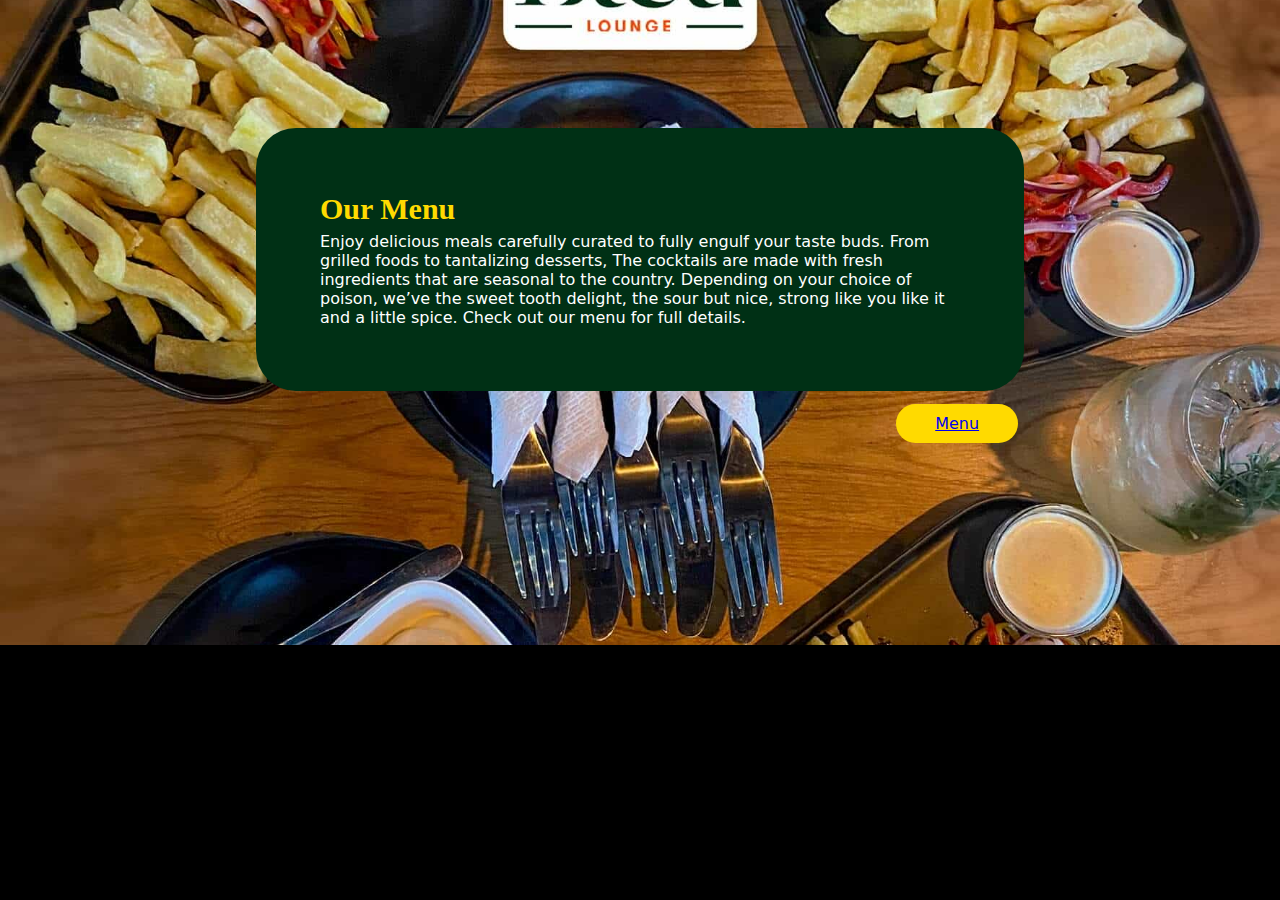
<file: menus.html>
<!DOCTYPE html>
<html lang="en">
<head>
    <meta charset="UTF-8">
    <meta http-equiv="X-UA-Compatible" content="IE=edge">
    <meta name="viewport" content="width=device-width, initial-scale=1.0">
    <title>Menus</title>
    <link rel="stylesheet" href="style.css">
</head>
<body>
    <header>
        <nav>
          <div class="menu-toggle">
          <ul>
            <li><a href="#about">About</a></li>
            <li><a href="#taste">Taste</a></li>
            <li><a href="#sight">Sight</a></li>
            <li><a href="#feel">Feel</a></li>
            <li><a href="#vibe">Vibe</a></li>
            <li><a href="./menus.html">Menu</a></li>
            <li><a href="#events">Events</a></li>
            <li><a href="#ig">Gallery</a></li>
            <li><a href="#contact">Contact</a></li>
          </ul>
        </div>
        </nav>
      </header>
    <section id="menu" class="menu">
        <!-- <img src="bicu3.png" alt="image"> -->
        <div class="menus">
            <div class="aboutmenu">
                <h2 class="title">Our Menu</h2>
                <p>
                  Enjoy delicious meals carefully curated to fully engulf your taste buds. From grilled foods to tantalizing desserts, The cocktails are made with fresh ingredients that are seasonal to the country. Depending on your choice of poison, we’ve the sweet tooth delight, the sour but nice, strong like you like it and a little spice. Check out our menu for full details.
                </p>
            </div>
            <div class="menulinks">
            <a href="https://firebasestorage.googleapis.com/v0/b/pdf-uploader-efebf.appspot.com/o/BICU%20MENU_21_2_23.pdf?alt=media&token=e2a9623b-0555-4767-8f35-666711b5cffd">Menu</a>
            <a href=""></a>
        </div>
        </div>

    </section>
</body>
</html>
</file>
<file: style.css>
* {
  margin: 0;
  padding: 0;
}
body {
  font-family: system-ui, -apple-system, BlinkMacSystemFont, "Segoe UI", Roboto,
    Oxygen, Ubuntu, Cantarell, "Open Sans", "Helvetica Neue", sans-serif;
  background-color: #000;
  margin: 0;
}

header {
  background-color: #333;
  color: #fff;
}
header img {
  width: 10%;
}
header nav {
  overflow: hidden;
  background-color: #333;
  position: fixed;
  top: 0;
  width: 100%;
  z-index: 1000;
}

header nav ul {
  list-style: none;
  margin: 0;
  padding: 0;
  display: flex;
  justify-content: flex-end;
}

header nav ul li {
  margin-right: 5%;
}

header nav a {
  float: left;
  padding: 14px 5px;
  color: #fff;
  text-decoration: none;
}

nav a:hover {
  background: #ffda00;
  color: black;
}

.menu-toggle {
  display: none;
  color: #fff;
  font-size: 2rem;
  cursor: pointer;
}

.menu-toggle i.fa-times {
  display: none;
}


.about {
  font-size: 40px;
  display: flex;
  padding: 5% 0;
}
span {
  font-weight: bolder;
}
.about h2,
.taste h2,
.feeling h2{
  margin-left: 10%;
  color: #ffda00;
  font-family: Reina Neue Display Bold;
}

.sight h2, .vibe h2 {
  margin-left: 20%;
  color: #FFDA00;
  font-family: Reina Neue Display Bold;
}

.about p {
  font-size: 15px;
  color: #fff;
  border: none;
  border-radius: 20px;
  margin-left: 37%;
  max-width: 50%;
}
.parallax {
  background-image: url("bicu16.jpeg");
    min-height: 80vh;
  height: 100%;
  background-attachment: fixed;
  background-position: center;
  background-repeat: no-repeat;
  background-size: cover;
  -webkit-background-size: cover;
}

.taste {
  font-size: 40px;
  display: flex;
  padding: 5%;
}
.tasteimg,
.sightimg,
.feelingimg{
  width: 150px;
  margin-right: 10%;
  border-radius: 15px;
}

.vibeimg {
  height: 200px;
  margin-right: 10%;
  border-radius: 15px;
  margin-top: 3%;
}

.taste p {
  margin-left: 10%;
  font-size: 15px;
  color: #fff;
  border: none;
  max-width: 70%;
  border-radius: 20px;
}
.parallaxone {
  background-image: url("bicu6.JPG");
    min-height: 80vh;
  height: 100%;
  background-attachment: fixed;
  background-position: center;
  background-repeat: no-repeat;
  background-size: cover;
  -webkit-background-size: cover;


}
.sight {
  font-size: 40px;
  display: flex;
  padding: 5%;
}
.sight p {
  margin-left: 20%;

  font-size: 15px;
  color: #fff;
  border: none;
  max-width: 70%;
  border-radius: 20px;
}
.parallaxtwo {
  background-image: url("bicu18.jpeg");
    min-height: 80vh;
  height: 100%;
  background-attachment: fixed;
  background-position: center;
  background-repeat: no-repeat;
  background-size: cover;
  -webkit-background-size: cover;
}
.feeling {
  /* margin-left: 5%; */
  font-size: 40px;
  display: flex;
  padding: 5%;
}
.feeling p {
  margin-left: 10%;

  font-size: 15px;
  color: #fff;
  border: none;
  max-width: 70%;
  border-radius: 20px;
}
.parallaxthree {
  background-image: url("bicu19.jpeg");
    min-height: 80vh;
  height: 100%;
  background-attachment: fixed;
  background-position: center;
  background-repeat: no-repeat;
  background-size: cover;
  -webkit-background-size: cover;
}

.vibe {
  /* margin-left: 10%; */
  font-size: 40px;
  display: flex;
  padding: 5%;
}

.vibe p {
  margin-left: 20%;

  font-size: 15px;
  color: #fff;
  border: none;
  max-width: 70%;
  border-radius: 20px;
}
.parallaxfour {
  background-image: url("bicu22.jpg");
    min-height: 80vh;
  height: 100%;
  background-attachment: fixed;
  background-position: center;
  background-repeat: no-repeat;
  background-size: cover;
  -webkit-background-size: cover;
}
.menu {
  /* color: #fff; */
  display: flex;
  justify-content: center;
}
.events {
  text-align: center;
  font-size: 40px;
  color: #ffda00;
  padding: 5%;
}
.css1 {
  background-color: yellow;
  font-size: 30px;
  font-family: Reina Neue Display;
  font-style: italic;
  font-weight: bold;
  color: #003015;
  text-shadow: 2px 2px 8px #ff0000;
}
.comingevents {
  font-size: 15px;
  font-style: italic;
}
.events h2 {
  font-family: Reina Neue Display Bold;
}
.events ul li {
  list-style: none;
  font-size: 20px;
  color: #fff;
}
.parallaxfive {
  background-image: url("bicu11.jpeg");
    min-height: 80vh;
  height: 100%;
  background-attachment: fixed;
  background-position: center;
  background-repeat: no-repeat;
  background-size: cover;
  -webkit-background-size: cover;
}
.ig {
  background-color: #003015;
}

.ig h2 {
  font-family: Reina Neue Display Bold;
  text-align: center;
  font-size: 60px;
  color: #ffda00;
  padding: 3%;
}

.parallaxsix {
  background-image: url("bicu2.JPG");
    min-height: 80vh;
  height: 100%;
  background-attachment: fixed;
  background-position: center;
  background-repeat: no-repeat;
  background-size: cover;
  -webkit-background-size: cover;
}
.contact {
  text-align: center;
  margin-left: 5%;
  margin-top: 5%;
  font-size: 40px;
  color: #ffda00;
  display: flex;
}
.contact h2 {
  font-family: Reina Neue Display Bold;
}
.contact p {
  color: #fff;
  font-size: 20px;
}
.info {
  margin-left: 5%;
  margin-top: 10%;
}

.google-map {
  margin-left: 10%;
  margin-top: 3%;
}

footer {
  margin-top: 3%;
  padding: 2%;
  text-align: center;
  background-color: #333;
  color: #fff;
}
.icons i {
  color: #fff;
  font-size: 20px;
  height: 30px;
  width: 30px;
  border-radius: 35px;
  border: 2px solid #fff;
  line-height: 27px;
  margin: 5px 5px;
  transition: all 0.3s ease;
}
.icons i:hover {
  background: #fff;
  color: #2980b9;
}
.title {
  color: #ffda00;
  font-family: Reina Neue Display Bold;
  font-size: 30px;
  padding-bottom: 1%;
}
.menus {
  background-image: url(bicu13.jpeg);
  min-height: 645px;
  background-attachment: fixed;
  background-position: center;
  background-repeat: no-repeat;
  background-size: cover;
}
.aboutmenu {
  background-color: #003015;
  color: #fff;
  padding: 5%;
  border-radius: 40px;
  width: 50%;
  margin-left: 20%;
  margin-top: 10%;
}

.menulinks {
  border-radius: 30px;
  padding: 10px;
  width: 8%;
  margin-left: 70%;
  margin-top: 1%;
  text-align: center;
  background-color: #ffda00;
}

@media only screen and (max-width: 880px) {
  
  header nav {
  overflow: hidden;
  background-color: #333;
  position: fixed;
  top: 0;
  width: 100%;
  z-index: 1000;
}

header nav ul {
  list-style: none;
  margin: 0;
  padding: 0;
  display: flex;
  justify-content: flex;
}

header nav ul li {
  margin-right: 5%;
}

header nav a {
  float: left;
  padding: 14px 5px;
  color: #fff;
  text-decoration: none;
}

nav a:hover {
  background: #ffda00;
  color: black;
}

.menu-toggle {
  display: none;
  color: #fff;
  font-size: 2rem;
  cursor: pointer;
}

.menu-toggle i.fa-times {
  display: none;
}

  .about,
  .taste,
  .sight,
  .feeling,
  .vibe,
  .contact,
  .events,
  .ig {
    display: block;
    margin: 0;
  }
  .about h2,
  .taste h2,
  .sight h2,
  .vibe h2,
  .contact h2,
  .feeling h2,
  .events h2,
  .ig h2 {
    font-size: 50px;
    text-align: center;
    margin: auto;
    margin-left: 0%;
    margin-top: 3%;
  }

  .tasteimg, .sightimg, .feelingimg, .vibeimg {
    width: 60%;
    margin-left: 20%;
  }
  .about p,
  .sight p,
  .feeling p,
  .vibe p,
  .taste p,
  .contact p {
    font-size: 25px;
    max-width: 100%;
    text-align: center;
    border: none;
    border-radius: 20px;
    margin: 10%;
  }

  .contact{
    display: block;
  }

  .google-map {
    position: relative;
    padding-bottom: 75%;
    height: 0;
    overflow: hidden;
    margin-left: 0;
    margin-right:0;
  }
  .google-map iframe {
    position: absolute;
    top: 0;
    left: 0;
    width: 100% !important;
    height: 100% !important;
  }
  .events ul li {
    font-size: 25px;
  }

  .parallax, .parallaxone, .parallaxtwo, .parallaxthree, .parallaxfour, .parallaxfive, .parallaxsix{
    width: 100%;
    background-repeat: no-repeat;
    background-position: center;
  }
}

@media only screen and (max-width: 768px) {

  header nav ul {
    display: none;
    flex-direction: column;
  }
  .menu-toggle {
    display: block;
  }
  .about,
  .taste,
  .sight,
  .feeling,
  .vibe,
  .contact,
  .events,
  .ig {
    display: block;
    margin: 0;
  }
  .about h2,
  .taste h2,
  .sight h2,
  .vibe h2,
  .contact h2,
  .feeling h2,
  .events h2,
  .ig h2 {
    font-size: 50px;
    text-align: center;
    margin: auto;
    margin-left: 0%;
    margin-top: 3%;
  }

  .tasteimg, .sightimg, .feelingimg, .vibeimg {
    width: 60%;
    margin-left: 20%;
  }
  .about p,
  .sight p,
  .feeling p,
  .vibe p,
  .taste p,
  .contact p {
    font-size: 25px;
    max-width: 100%;
    text-align: center;
    border: none;
    border-radius: 20px;
    margin: 10%;
  }

  .contact{
    display: block;
  }

  .google-map {
    position: relative;
    padding-bottom: 75%;
    height: 0;
    overflow: hidden;
    margin-left: 0;
    margin-right:0;
  }
  .google-map iframe {
    position: absolute;
    top: 0;
    left: 0;
    width: 100% !important;
    height: 100% !important;
  }
  .events ul li {
    font-size: 25px;
  }

  .parallax, .parallaxone, .parallaxtwo, .parallaxthree, .parallaxfour, .parallaxfive, .parallaxsix{
    width: 100%;
    background-repeat: no-repeat;
    background-position: center;
    -webkit-background-size: cover;
  }
}

@media only screen and (max-width: 480px) {

  header nav ul {
    display: none;
    flex-direction: column;
  }
  .menu-toggle {
    display: block;
  }
  .about,
  .taste,
  .sight,
  .feeling,
  .vibe,
  .contact,
  .events,
  .ig {
    display: block;
    margin: 0;
  }
  .about h2,
  .taste h2,
  .sight h2,
  .contact h2,
  .feeling h2,
  .events h2,
  .ig h2 {
    font-size: 35px;
    text-align: center;
    margin: auto;
    margin-left: 0%;
    margin-top: 3%;
  }

  .vibe h2
  {
    font-size: 35px;
    text-align: center;
    margin: auto;
    margin-left: 0%;
    margin-top: 5%;
  }

  .tasteimg,
  .sightimg,
  .feelingimg,
  .vibeimg {
    width: 60%;
    display: block; /* Make the image a block-level element */
    margin-left: auto; /* Set the left margin to auto */
    margin-right: auto; /* Set the right margin to auto */
  }

  .about p,
  .sight p,
  .feeling p,
  .vibe p,
  .taste p,
  .contact p {
    font-size: 20px;
    max-width: 100%;
    text-align: center;
    border: none;
    border-radius: 20px;
    margin: 10%;
  }

  .events ul {
    margin-top: 10%;
    margin-bottom: 5%;
  }
  .google-map {
    position: relative;
    padding-bottom: 75%;
    height: 0;
    overflow: hidden;
    margin-left: 0;
    margin-right:0;
  }
  .google-map iframe {
    position: absolute;
    top: 0;
    left: 0;
    width: 100% !important;
    height: 100% !important;
  }

  .events ul li {
    font-size: 20px;
  }
  .parallax,
  .parallaxone,
  .parallaxtwo,
  .parallaxthree,
  .parallaxfour,
  .parallaxfive,
  .parallaxsix {
    width: 100%;
    background-attachment: scroll;

    background-repeat: no-repeat;
    background-position: center;
    -webkit-background-size: cover;
  }
}


@media only screen and (max-width: 380px) {

  header nav ul {
    display: none;
    flex-direction: column;
  }
  .menu-toggle {
    display: block;
  }
  .about,
  .taste,
  .sight,
  .feeling,
  .vibe,
  .contact,
  .ig {
    display: block;
  }

  .about h2,
  .taste h2,
  .vibe h2,
  .contact h2,
  .feeling h2,
  .ig h2 {
    font-size: 35px;
    text-align: center;
    margin: auto;
    margin-left: 0%;
    margin-top: 0%;
  }

  .sight h2
  {
    font-size: 35px;
    text-align: center;
    margin: auto;
    margin-left: 0%;
    margin-top: 5%;
  }

  .tasteimg,
  .sightimg,
  .feelingimg,
  .vibeimg {
    width: 60%;
    display: block; /* Make the image a block-level element */
    margin-left: auto; /* Set the left margin to auto */
    margin-right: auto; /* Set the right margin to auto */
    margin-bottom:5%;
  }

  .about p,
  .taste p,
  .sight p,
  .feeling p,
  .vibe p,
  .events p,
  .contact p {
    font-size: 15px;
    max-width: 100%;
    text-align: center;
    border: none;
    border-radius: 20px;
    margin: 10%;
  }

  .google-map {
    position: relative;
    padding-bottom: 75%;
    height: 0;
    overflow: hidden;
    margin-right:0;
    margin-left:0;
  }
  .google-map iframe {
    position: absolute;
    top: 0;
    left: 0;
    width: 100% !important;
    height: 100% !important;
  }

  .events {
    font-size: 20px;
  }

  .events ul li {
    font-size: 12px;
  }
  .parallax,
  .parallaxone,
  .parallaxtwo,
  .parallaxthree,
  .parallaxfour,
  .parallaxfive,
  .parallaxsix {
    width: 100%;
    height:100%;
    background-repeat: no-repeat;
    background-position: center;
    -webkit-background-size: cover;
  }
}


@media only screen and (max-width: 280px) {

  header nav ul {
    display: none;
    flex-direction: column;
  }
  .menu-toggle {
    display: block;
  }
  .about,
  .taste,
  .sight,
  .feeling,
  .vibe {
    margin: 0;
    display: block;
    padding: 5% 0;
  }

  .about h2,
  .taste h2,
  .sight h2,
  .feeling h2,
  .vibe h2,
  .contact h2,
  .events h2,
  .ig h2 {
    font-size: 24px;
    text-align: center;
    margin: auto;
  }

  .tasteimg,
  .sightimg,
  .feelingimg,
  .vibeimg {
    width: 60%;
    margin-left: 20%;
  }

  .about p,
  .taste p,
  .sight p,
  .feeling p,
  .vibe p,
  .contact p,
  .comingevents p {
    font-size: 12px;
    max-width: 100%;
    text-align: center;
    border: none;
    border-radius: 20px;
    margin: 10%;
  }

  .google-map {
    position: relative;
    padding-bottom: 75%;
    height: 0;
    overflow: hidden;
    margin-right:0;
    margin-left:0;
  }
  .google-map iframe {
    position: absolute;
    top: 0;
    left: 0;
    width: 100% !important;
    height: 100% !important;
  }

  .events ul li {
    font-size: 12px;
    padding: 1%;
  }

  .parallax,
  .parallaxone,
  .parallaxtwo,
  .parallaxthree,
  .parallaxfour,
  .parallaxfive,
  .parallaxsix {
    width: 100%;
    height: 100%;
    background-attachment: scroll;
    background-repeat: no-repeat;
    background-position: center;
    -webkit-background-size: cover;
  }
}
</file>
